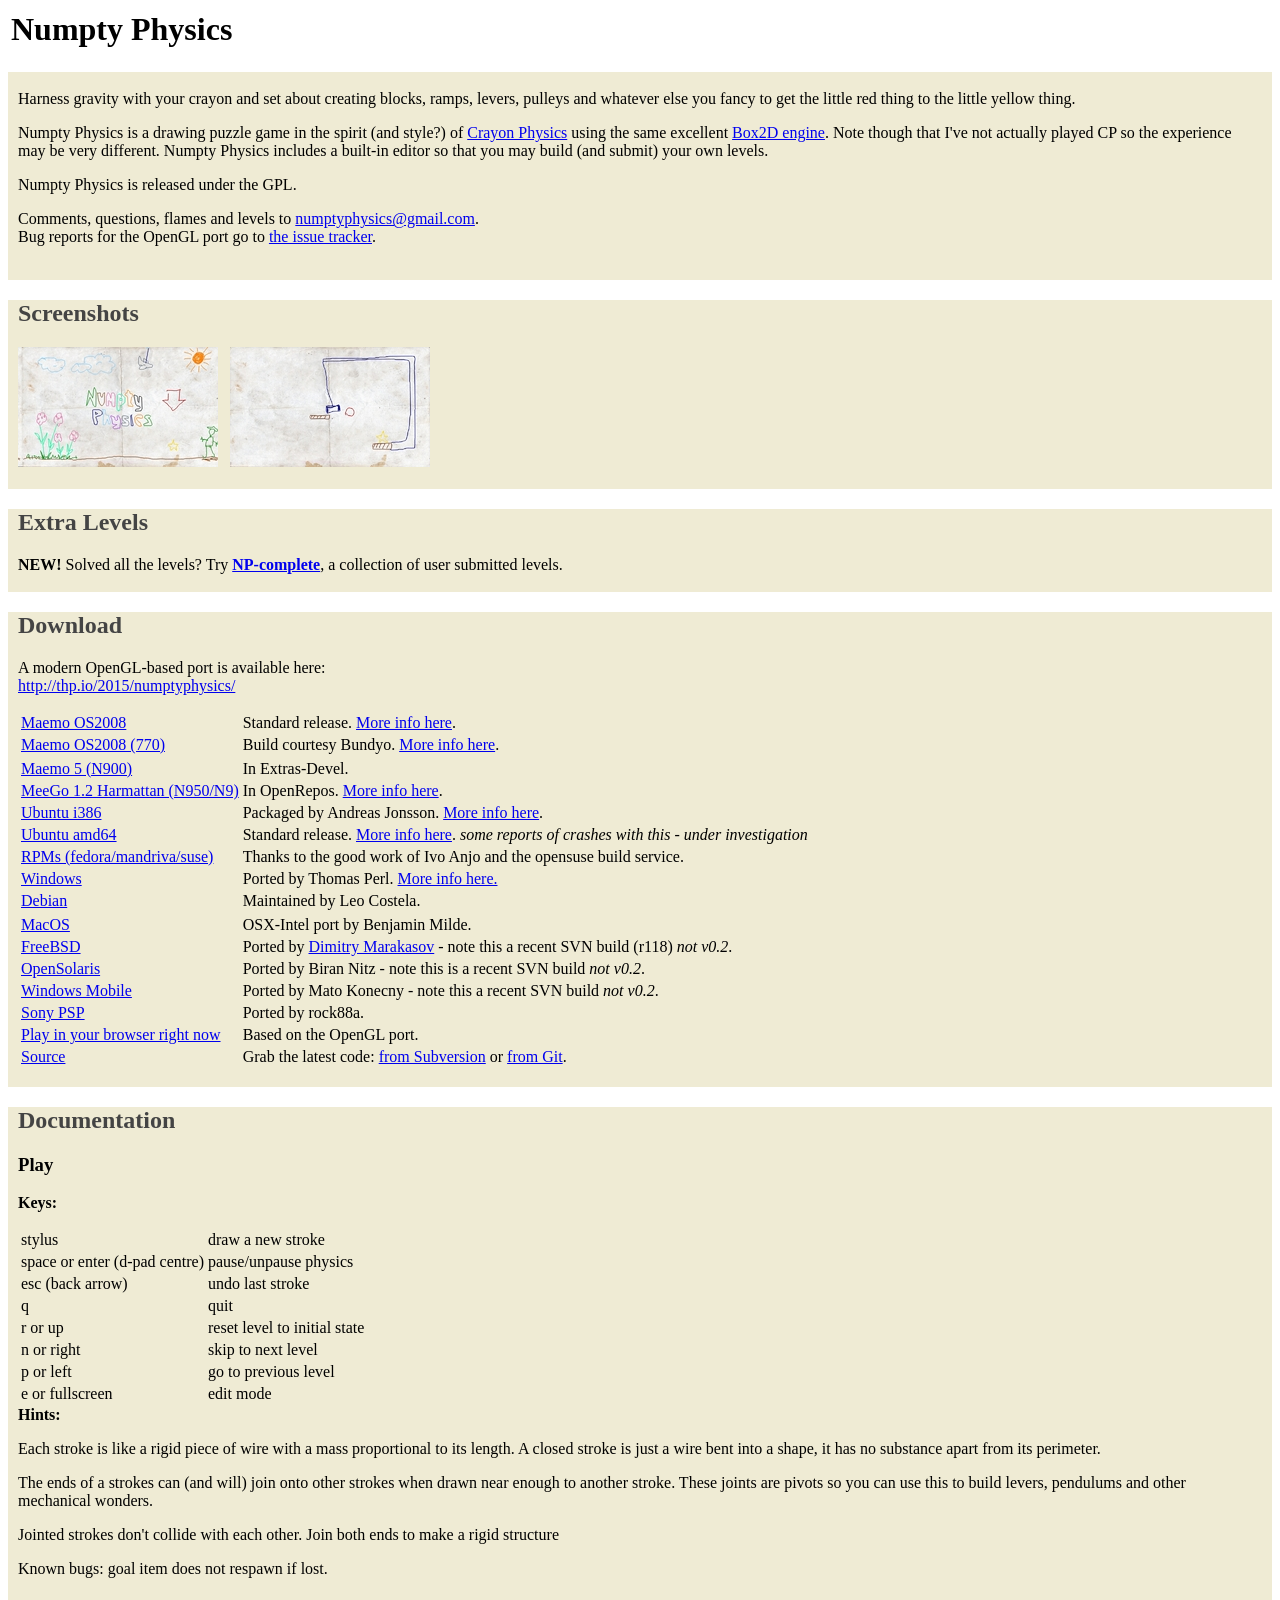
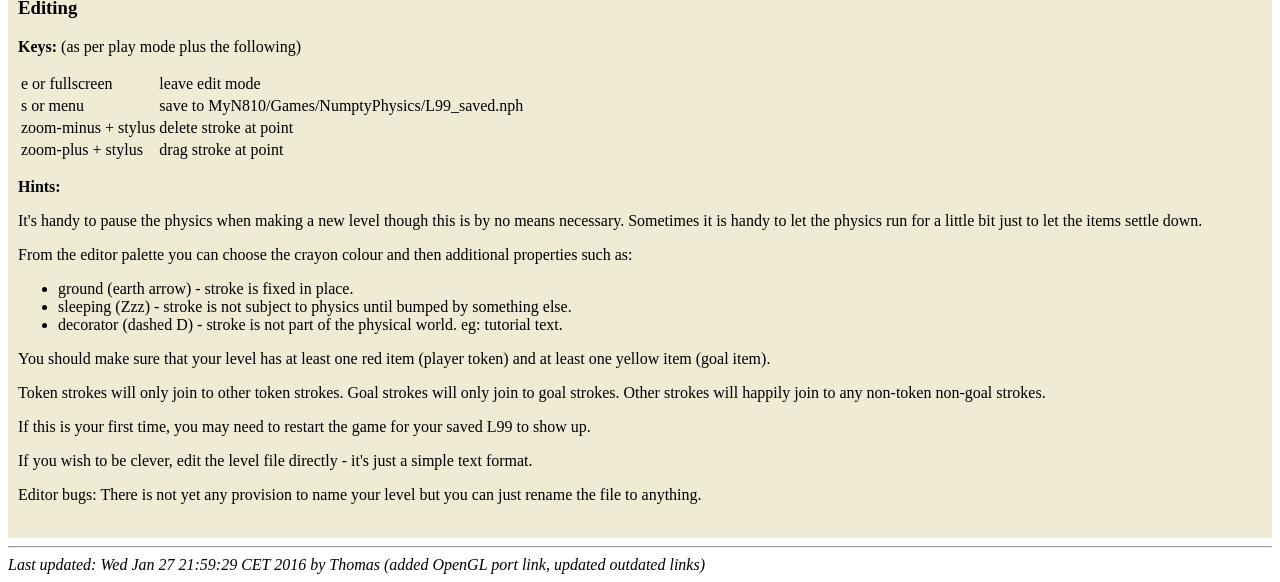
<file: www/index.html>
<html>
<head>
<title>Numpty Physics</title>
<link rel="stylesheet" href="default.css" type="text/css"/>
</head>
<body>

<div class=\"header\"> 
<table><tr><td  width=100%>
<h1>Numpty Physics</h1>
</td><td>

</td></tr></table>

</div>
<div class="collection">
<div class=spacer>&nbsp;</div>
Harness gravity with your crayon and set about creating blocks, ramps,
levers, pulleys and whatever else you fancy to get the little red
thing to the little yellow thing.<p>

Numpty Physics is a drawing puzzle game in the spirit (and style?)
of <a href="http://kloonigames.com/crayon">Crayon Physics</a> using
the same excellent <a href="http://www.box2d.org">Box2D engine</a>.
Note though that I've not actually played CP so the experience may be
very different. Numpty Physics includes a built-in editor so that you
may build (and submit) your own levels.<p>
Numpty Physics is released under the GPL.<p>

Comments, questions, flames and levels
to <a href="mailto:numptyphysics@gmail.com">numptyphysics@gmail.com</a>.
<br>
Bug reports for the OpenGL port go to
<a href="https://github.com/thp/numptyphysics/issues">the issue tracker</a>.<p>
<div class=spacer>&nbsp;</div>
</div>
<div class="collection">
<h2>Screenshots</h2>

<a href="./images/np_title.jpg"><img src="./images/np_title_small.jpg"/></a>
&nbsp;
<a href="./images/np_l2.jpg"><img src="./images/np_l2_small.jpg"/></a>
<div class=spacer>&nbsp;</div>
</div>
<div class="collection">
<h2>Extra Levels</h2>

<b>NEW!</b> Solved all the levels?
Try <b><a href="levels/">NP-complete</a></b>, a collection of user
submitted levels.
<div class=spacer>&nbsp;</div>
</div>
<div class="collection">
<h2>Download</h2>

<p>
A modern OpenGL-based port is available here:<br>
<a href="http://thp.io/2015/numptyphysics/">http://thp.io/2015/numptyphysics/</a>
</p>

<p>
</p>

<table border=0>
<tr>
<td><a href="http://garage.maemo.org/frs/download.php/3943/numptyphysics_0.2_armel.deb">Maemo OS2008</a></td>
<td>Standard release. <a href="http://garage.maemo.org/frs/?group_id=638">More info here</a>.</td>
</tr>
<tr>
<td><a href="http://garage.maemo.org/frs/download.php/3945/numptyphysics_0.2_770.deb">Maemo OS2008 (770)</a></td>
<td>Build courtesy Bundyo. <a href="http://garage.maemo.org/frs/?group_id=638">More info here</a>.</td>
</tr>
<tr>
<tr>
<td><a href="http://maemo.org/packages/view/numptyphysics/">Maemo 5 (N900)</a></td>
<td>In Extras-Devel.</td>
</tr>
<tr>
<td><a href="https://openrepos.net/content/thp/numpty-physics">MeeGo 1.2 Harmattan (N950/N9)</a></td>
<td>In OpenRepos. <a href="http://talk.maemo.org/showthread.php?t=85050">More info here</a>.</td>
</tr>
<tr>
<td><a href="http://www.mediafire.com/?9mezpln2fwn">Ubuntu i386</a></td>
<td>Packaged by Andreas Jonsson. <a href="http://sonofjon.wordpress.com/2008/08/02/numpty-physics-ubuntu-package">More info here</a>.</td>
</tr>
<tr>
<td><a href="https://garage.maemo.org/frs/?group_id=638">Ubuntu amd64</a></td>
<td>Standard release. <a href="https://garage.maemo.org/frs/?group_id=638">More info here</a>. <i>some reports of crashes with this - under investigation</i></td>
</tr>
<tr>
<td><a href="http://download.opensuse.org/repositories/home:/knuckles/">RPMs (fedora/mandriva/suse)</a></td>
<td>Thanks to the good work of Ivo Anjo and the opensuse build service.</td>
</tr>
<tr>
<td><a href="http://thp.io/2008/numptyphysics/">Windows</a></td>
<td>Ported by Thomas Perl. <a href="http://thp.io/2008/numptyphysics/">More info here.</a></td>
</tr>
<tr>
<td><a href="http://packages.debian.org/numptyphysics">Debian</a></td>
<td>Maintained by Leo Costela.</td>
</tr>
<tr>
<tr>
<td><a href="http://www.pastacode.de/numpty-physics-intel-mac-port-2/en/">MacOS</a></td>
<td>OSX-Intel port by Benjamin Milde.</td>
</tr>
<tr>
<td><a href="http://www.freshports.org/games/numptyphysics">FreeBSD</a></td>
<td>Ported by <a href="http://www.amdmi3.ru">Dimitry Marakasov</a> - note this a recent SVN build (r118) <i>not v0.2</i>.</td>
</tr>
<tr>
<td><a href="http://blogs.sun.com/bnitz/entry/numptyphysics_on_opensolaris
">OpenSolaris</a></td>
<td>Ported by Biran Nitz - note this is a recent SVN build <i>not v0.2</i>.</td>
</tr>
<tr>
<td><a href="http://forum.xda-developers.com/showthread.php?t=497953">Windows Mobile</a></td>
<td>Ported by Mato Konecny - note this a recent SVN build <i>not v0.2</i>.</td>
</tr>
<tr>
<td><a href="http://code.google.com/p/numpty-physics-for-psp/">Sony PSP</a></td>
<td>Ported by rock88a.</td>
</tr>
<tr>
<td><a href="http://thp.io/2015/numptyphysics/play/">Play in your browser right now</a></td>
<td>Based on the OpenGL port.</td>
</tr>
<tr>
<td><a href="https://garage.maemo.org/scm/?group_id=638">Source</a></td>
<td>Grab the latest code: <a href="https://garage.maemo.org/scm/?group_id=638">from Subversion</a> or
    <a href="https://github.com/thp/numptyphysics">from Git</a>.</td>
</tr>
</table>
<div class=spacer>&nbsp;</div>
</div>
<div class="collection">
<h2>Documentation</h2>

<h3>Play</h3>

<b>Keys:</b><p>
<table>
<tr><td>stylus</td><td>draw a new stroke</td></tr>
<tr><td>space or enter (d-pad centre)</td><td>pause/unpause physics</td></tr>
<tr><td>esc (back arrow)</td><td>undo last stroke</td></tr>
<tr><td>q</td><td>quit</td></tr>
<tr><td>r or up</td><td>reset level to initial state</td></tr>
<tr><td>n or right</td><td>skip to next level</td></tr>
<tr><td>p or left</td><td>go to previous level</td></tr>
<tr><td>e or fullscreen</td><td>edit mode</td></tr>
</table>

<b>Hints:</b><p>

Each stroke is like a rigid piece of wire with a mass proportional to
its length. A closed stroke is just a wire bent into a shape, it has
no substance apart from its perimeter.<p>

The ends of a strokes can (and will) join onto other strokes when
drawn near enough to another stroke.  These joints are pivots so you
can use this to build levers, pendulums and other mechanical wonders.<p>

Jointed strokes don't collide with each other.  Join both ends to make
a rigid structure<p>

Known bugs: goal item does not respawn if lost.


<h3>Editing</h3>

<b>Keys:</b> (as per play mode plus the following)<p>
<table>
<tr><td>e or fullscreen</td><td>leave edit mode</td></tr>
<tr><td>s or menu</td><td>save to MyN810/Games/NumptyPhysics/L99_saved.nph</td></tr>
<tr><td>zoom-minus + stylus</td><td>delete stroke at point</td></tr>
<tr><td>zoom-plus + stylus</td><td>drag stroke at point</td></tr>
</table><p>

<b>Hints:</b><p>

It's handy to pause the physics when making a new level though this
is by no means necessary.  Sometimes it is handy to let the physics
run for a little bit just to let the items settle down.<p>

From the editor palette you can choose the crayon colour and then
additional properties such as:<p>

<ul>

<li>ground (earth arrow) - stroke is fixed in place.

<li>sleeping (Zzz) - stroke is not subject to physics until bumped by
something else.

<li>decorator (dashed D) - stroke is not part of the physical
world. eg: tutorial text.

</ul>

You should make sure that your level has at least one red item (player
token) and at least one yellow item (goal item).<p>

Token strokes will only join to other token strokes.  Goal strokes
will only join to goal strokes.  Other strokes will happily join to
any non-token non-goal strokes.<p>

If this is your first time, you may need to restart the game for your
saved L99 to show up.<p>

If you wish to be clever, edit the level file directly - it's just a
simple text format.<p>

Editor bugs: There is not yet any provision to name your level but you
can just rename the file to anything. <p>
<div class=spacer>&nbsp;</div>
</div>

<hr>
<address>
    Last updated: Wed Jan 27 21:59:29 CET 2016
    by Thomas (added OpenGL port link, updated outdated links)
</address>

</body>
</file>
<file: www/default.css>
div.header {
border: 8px #ffffff;
background: #efebd4;
padding-left: 10px;
padding-right: 10px;
text-align: center;
}
div.collection {
border: 8px #ffffff;
background: #efebd4;
padding-left: 10px;
padding-right: 10px;
}
div.collection h2 {
color: #444444;
}
div.level {
margin: 10px auto;	
border: 8px dashed #0000;
float: left;
padding: 1%;
text-align: left;
}
span.buttons {
float: right;
}
span.name {
float: left;
}
div.spacer {
clear: both;
}
</file>
